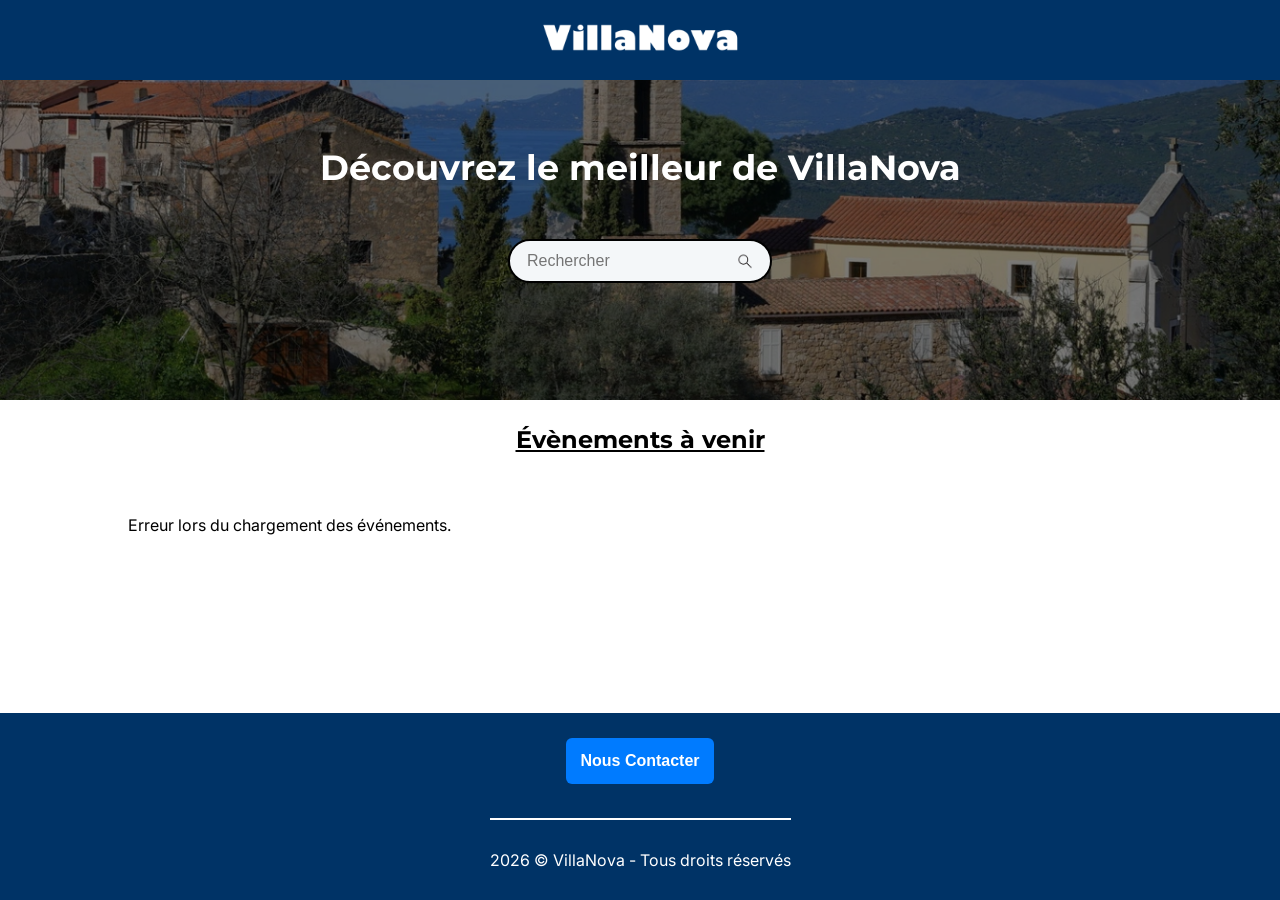
<file: index.html>
<!DOCTYPE html>
<html lang="fr">

<head>
    <meta charset="UTF-8">
    <meta name="viewport" content="width=device-width, initial-scale=1.0">
    <meta name="description" content="Découvrez les meilleurs évènements culturels à VillaNova. Concerts, galas et expositions au cœur de la ville. Tout dans une seule plateforme.">
    <meta name="robots" content="noindex, nofollow"> <!-- Fictional website, indexing disabled -->
    <title>Villanova</title>

    <link rel="icon" type="image/x-icon" href="resources/img/favicon.ico">
    <link rel="stylesheet" href="resources/scss/index_styles.css">
    <script src="resources/script/script.js" defer></script>
    <script src="resources/script/index_script.js" defer></script>
</head>

<body>

    <header>
        <a href=""><img src="resources/img/logo.webp" alt="Logo Villanova"></a>
    </header>

    <main>
        <!-- Hero Section -->
        <section class="hero-section">
            <div class="hero-content">
                <h1 class="hero-headline">Découvrez le meilleur de VillaNova</h1>

                <!-- Search Bar -->
                <form onsubmit="return false;">
                    <div class="search-bar-container">
                        <input type="search" class="search-input" placeholder="Rechercher" name="q">
                        <img src="resources/img/magnifying_glass.webp" aria-hidden="true" alt="" class="search-icon">
                    </div>
                </form>
            </div>
        </section>

        <div class="event-title">
            <h2>Évènements à venir</h2>
        </div>

        <!-- Event card section  -->
        <section id="events-container" class="events-grid"></section>
    </main>

    <footer></footer>

</body>

</html>
</file>
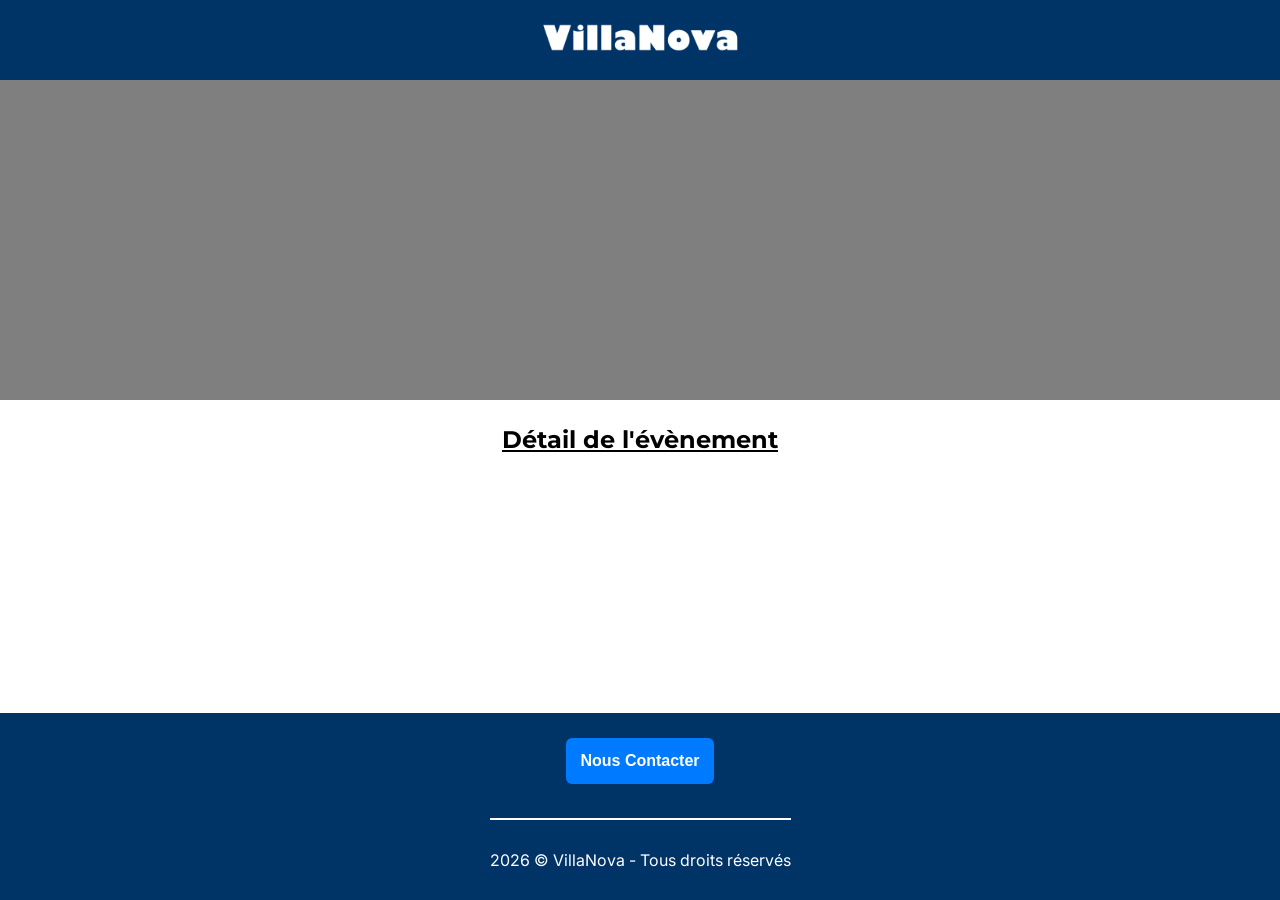
<file: event.html>
<!DOCTYPE html>
<html lang="fr">

<head>
    <meta charset="UTF-8">
    <meta name="viewport" content="width=device-width, initial-scale=1.0">
    <meta name="description" content="Détail d'un évènement en particuler.">
    <meta name="robots" content="noindex, nofollow"> <!-- Fictional website, indexing disabled -->
    <title>Détail de l'évènement - Villanova</title>

    <link rel="icon" type="image/x-icon" href="resources/img/favicon.ico">

    <link rel="stylesheet" href="resources/scss/event_styles.css">
    <script src="resources/script/script.js" defer></script>
    <script src="resources/script/event_script.js" defer></script>
</head>

<body>

    <header>
        <a href="./"><img src="resources/img/logo.webp" alt="Logo Villanova"></a>
    </header>

    <main>
        <!-- Hero Section -->
        <section class="hero-section">
            <div class="hero-content">
                <h1 class="event-title"></h1>
                <p class="event-date"></p>
            </div>
        </section>

        <div class="info-title">
            <h2>Détail de l'évènement</h2>
        </div>

        <!-- Event info container -->
        <section class="info-container"></section>
    </main>

    <footer></footer>

</body>

</html>
</file>
<file: resources/scss/index_styles.css>
/* Init */
@keyframes fadeIn {
  from {
    opacity: 0;
  }
  to {
    opacity: 1;
  }
}
@keyframes heroFadeZoom {
  from {
    opacity: 0.9;
    transform: scale(1.05);
  }
  to {
    opacity: 1;
    transform: scale(1);
  }
}
:root {
  --primary-color: #003366;
  --secondary-color: #007BFF;
  --neutral-background: #FFFFFF;
  --neutral-contrast: #F4F7F9;
  --accent-color: #3198ff;
  --event-date-color: #555;
  --event-location-color: #666;
  --border-color: #000;
  --footer-button-color: #007BFF;
  --footer-button-hover-color: #3198ff;
}

@media (prefers-color-scheme: dark) {
  :root {
    --primary-color: #003366;
    --secondary-color: #002b59;
    --neutral-background: #121212;
    --neutral-contrast: #1b1b1b;
    --accent-color: #123e69;
    --event-date-color: #AAAAAA;
    --event-location-color: #999999;
    --border-color: #363636;
    --footer-button-color: #0d6bd8;
    --footer-button-hover-color: #2181e2;
  }
  body {
    background-color: var(--neutral-background);
    color: white;
  }
  input {
    color: white;
  }
  .search-icon {
    filter: invert(100%);
  }
  .event-card {
    background: var(--neutral-background);
    border: 2px solid #ffffff;
  }
  footer .contact-section form .form-group input, footer .contact-section form .form-group textarea {
    color: #fff !important;
  }
}
/* Hero section */
.hero-content {
  width: 100%;
  padding: 0 20px;
  display: flex;
  flex-direction: column;
  align-items: center;
}

.hero-headline {
  color: white;
  font-size: 2.2rem;
  margin-bottom: 50px;
  text-align: center;
}

/* Init */
/* Init */
@font-face {
  font-family: "Montserrat";
  src: url("../font/Montserrat.ttf") format("truetype");
  font-display: swap;
}
@font-face {
  font-family: "Inter";
  src: url("../font/Inter.ttf") format("truetype");
  font-display: swap;
}
html,
body {
  height: 100%;
  margin: 0;
}

body {
  margin: 0;
  padding: 0;
  display: flex;
  flex-direction: column;
  font-family: "Inter", sans-serif;
}

/* Header */
header,
h1,
h2,
h3 {
  font-family: "Montserrat", sans-serif;
}

header {
  background-color: var(--primary-color);
  display: flex;
  height: 80px;
  justify-content: center;
  align-items: center;
  position: fixed;
  width: 100%;
  z-index: 1000;
}
header img {
  height: 50px;
}

h1 {
  animation: fadeIn 0.5s ease-out forwards;
}

main,
footer {
  animation: fadeIn 0.2s ease-out forwards;
}

main {
  flex: 1;
}

/* Footer */
footer {
  background-color: var(--primary-color);
  display: flex;
  flex-direction: column;
  justify-content: center;
  align-items: center;
  color: white;
}
footer a {
  text-decoration: none;
  color: white;
}
footer .contact-section {
  display: block;
  width: 80%;
  max-width: 450px;
  margin: 30px;
  margin-bottom: 0px;
  padding: 20px;
  border: #fff 2px solid;
  border-radius: 30px;
  max-height: 1000px;
  opacity: 1;
  overflow: hidden;
  transition: max-height 0.5s ease-in-out, opacity 0.3s ease-in-out, margin 0.5s ease-in-out, padding 0.5s ease-in-out, border-width 0.5s ease-in-out;
}
footer .contact-section h3 {
  margin-top: 0px;
  text-align: center;
  font-size: 25px;
  text-decoration: underline;
}
footer .contact-section form {
  display: flex;
  flex-direction: column;
  gap: 20px;
}
footer .contact-section form .form-group {
  display: flex;
  flex-direction: column;
}
footer .contact-section form .form-group input, footer .contact-section form .form-group textarea {
  padding: 14px 16px;
  border: none;
  border-radius: 6px;
  background-color: var(--neutral-contrast);
  color: #000;
  font-family: inherit;
  font-size: 0.95rem;
  width: 100%;
  box-sizing: border-box;
}
footer .contact-section form .form-group input::-moz-placeholder, footer .contact-section form .form-group textarea::-moz-placeholder {
  color: #8c8581;
}
footer .contact-section form .form-group input::placeholder, footer .contact-section form .form-group textarea::placeholder {
  color: #8c8581;
}
footer .contact-section form .form-group input:focus, footer .contact-section form .form-group textarea:focus {
  background-color: var(--neutral-background);
}
footer .contact-section form .form-group textarea {
  resize: none;
  min-height: 200px;
}
footer .contact-section form button {
  width: 100%;
}
footer .contact-section.hidden {
  max-height: 0 !important;
  opacity: 0 !important;
  margin: 0px;
  padding: 0px;
  pointer-events: none;
}
footer button {
  padding: 14px;
  background-color: var(--footer-button-color);
  color: #fff;
  border: none;
  border-radius: 6px;
  cursor: pointer;
  font-weight: bold;
  font-size: 1rem;
  transition: background-color 0.2s, transform 0.1s;
}
footer button:hover {
  background-color: var(--footer-button-hover-color);
}
footer button:active {
  transform: scale(0.98);
}
footer #toggleFooterBtn {
  margin-top: 25px;
}
footer p {
  border-top: var(--neutral-background) 2px solid;
  border-color: #fff;
  margin-top: 30px;
  padding-top: 30px;
  margin-bottom: 30px;
}

/* Hero section */
.hero-section {
  position: relative;
  width: 100%;
  height: 400px;
  display: flex;
  justify-content: center;
  align-items: center;
  overflow: hidden;
}
.hero-section::before {
  content: "";
  position: absolute;
  top: 0;
  left: 0;
  width: 100%;
  height: 100%;
  z-index: -1;
  background-size: cover;
  background-position: center;
  animation: heroFadeZoom 1.5s ease-out forwards;
  will-change: transform, opacity;
  contain: paint;
}
.hero-section::before {
  background-image: linear-gradient(rgba(0, 0, 0, 0.5), rgba(0, 0, 0, 0.5)), url("../img/hero_background.webp");
}

.search-bar-container {
  display: flex;
  align-items: center;
  background-color: var(--neutral-contrast);
  border: 2px solid var(--border-color);
  border-radius: 50px;
  padding: 10px 15px;
  width: 100%;
  max-width: 230px;
  transition: transform 0.3s ease-in-out;
}
.search-bar-container:focus-within {
  transform: scale(1.2);
}
.search-bar-container .search-input {
  flex: 1;
  border: none;
  outline: none;
  font-size: 16px;
  background: transparent;
  min-width: 0;
}
.search-bar-container .search-icon {
  width: 20px;
  height: 20px;
  flex-shrink: 0;
  margin-left: 10px;
}

/* Event grid section */
.event-title h2 {
  text-align: center;
  margin-top: 25px;
  margin-bottom: 5px;
  text-decoration: underline;
}

.events-grid {
  display: grid;
  grid-template-columns: 1fr;
  gap: 25px;
  padding: 20px;
  max-width: 100%;
  opacity: 0;
  animation: fadeIn 0.8s ease-out forwards;
  animation-delay: 0.3s;
}
@media (min-width: 1024px) {
  .events-grid {
    grid-template-columns: repeat(3, 1fr);
    margin: 0 10%;
    padding: 40px 0;
  }
}

.event-card {
  background: var(--neutral-contrast);
  border: 2px solid var(--border-color);
  border-radius: 15px;
  overflow: hidden;
  display: flex;
  flex-direction: column;
}
.event-card .event-image {
  transition: transform 0.3s ease-in-out;
  display: inline-block;
}
.event-card .event-image:hover {
  transform: scale(1.05);
}
.event-card .event-image-container {
  width: 100%;
  height: 200px;
}
.event-card .event-image {
  width: 100%;
  height: 100%;
  -o-object-fit: cover;
     object-fit: cover;
  display: block;
}
.event-card .event-details {
  padding: 15px;
  display: flex;
  justify-content: space-between;
  align-items: center;
}
.event-card .event-info-text {
  flex: 1;
  padding-right: 10px;
}
.event-card .event-name {
  font-size: 1.1rem;
  font-weight: bold;
  margin-bottom: 5px;
}
.event-card .event-date {
  color: var(--event-date-color);
  font-size: 0.9rem;
}
.event-card .event-location {
  color: var(--event-location-color);
  font-size: 0.8rem;
}
.event-card.event-past {
  opacity: 0.7;
}
.event-card.event-past .event-image {
  filter: grayscale(100%);
}
.event-card.event-past .info-button {
  background-color: #777;
}
.event-card.event-past .info-button:hover {
  background-color: #999999;
}
.event-card .info-button {
  background-color: var(--secondary-color);
  color: white;
  text-decoration: none;
  padding: 12px 18px;
  border-radius: 10px;
  font-weight: bold;
  font-size: 0.9rem;
  white-space: nowrap;
  text-align: center;
}
.event-card .info-button:hover {
  background-color: var(--accent-color);
}
.event-card .info-button:active {
  transform: scale(0.98);
}/*# sourceMappingURL=index_styles.css.map */
</file>
<file: resources/scss/event_styles.css>
/* Init */
/* Init */
@keyframes fadeIn {
  from {
    opacity: 0;
  }
  to {
    opacity: 1;
  }
}
@keyframes heroFadeZoom {
  from {
    opacity: 0.9;
    transform: scale(1.05);
  }
  to {
    opacity: 1;
    transform: scale(1);
  }
}
:root {
  --primary-color: #003366;
  --secondary-color: #007BFF;
  --neutral-background: #FFFFFF;
  --neutral-contrast: #F4F7F9;
  --accent-color: #3198ff;
  --event-date-color: #555;
  --event-location-color: #666;
  --border-color: #000;
  --footer-button-color: #007BFF;
  --footer-button-hover-color: #3198ff;
}

@media (prefers-color-scheme: dark) {
  :root {
    --primary-color: #003366;
    --secondary-color: #002b59;
    --neutral-background: #121212;
    --neutral-contrast: #1b1b1b;
    --accent-color: #123e69;
    --event-date-color: #AAAAAA;
    --event-location-color: #999999;
    --border-color: #363636;
    --footer-button-color: #0d6bd8;
    --footer-button-hover-color: #2181e2;
  }
  body {
    background-color: var(--neutral-background);
    color: white;
  }
  input {
    color: white;
  }
  .search-icon {
    filter: invert(100%);
  }
  .event-card {
    background: var(--neutral-background);
    border: 2px solid #ffffff;
  }
  footer .contact-section form .form-group input, footer .contact-section form .form-group textarea {
    color: #fff !important;
  }
}
@font-face {
  font-family: "Montserrat";
  src: url("../font/Montserrat.ttf") format("truetype");
  font-display: swap;
}
@font-face {
  font-family: "Inter";
  src: url("../font/Inter.ttf") format("truetype");
  font-display: swap;
}
html,
body {
  height: 100%;
  margin: 0;
}

body {
  margin: 0;
  padding: 0;
  display: flex;
  flex-direction: column;
  font-family: "Inter", sans-serif;
}

/* Header */
header,
h1,
h2,
h3 {
  font-family: "Montserrat", sans-serif;
}

header {
  background-color: var(--primary-color);
  display: flex;
  height: 80px;
  justify-content: center;
  align-items: center;
  position: fixed;
  width: 100%;
  z-index: 1000;
}
header img {
  height: 50px;
}

h1 {
  animation: fadeIn 0.5s ease-out forwards;
}

main,
footer {
  animation: fadeIn 0.2s ease-out forwards;
}

main {
  flex: 1;
}

/* Footer */
footer {
  background-color: var(--primary-color);
  display: flex;
  flex-direction: column;
  justify-content: center;
  align-items: center;
  color: white;
}
footer a {
  text-decoration: none;
  color: white;
}
footer .contact-section {
  display: block;
  width: 80%;
  max-width: 450px;
  margin: 30px;
  margin-bottom: 0px;
  padding: 20px;
  border: #fff 2px solid;
  border-radius: 30px;
  max-height: 1000px;
  opacity: 1;
  overflow: hidden;
  transition: max-height 0.5s ease-in-out, opacity 0.3s ease-in-out, margin 0.5s ease-in-out, padding 0.5s ease-in-out, border-width 0.5s ease-in-out;
}
footer .contact-section h3 {
  margin-top: 0px;
  text-align: center;
  font-size: 25px;
  text-decoration: underline;
}
footer .contact-section form {
  display: flex;
  flex-direction: column;
  gap: 20px;
}
footer .contact-section form .form-group {
  display: flex;
  flex-direction: column;
}
footer .contact-section form .form-group input, footer .contact-section form .form-group textarea {
  padding: 14px 16px;
  border: none;
  border-radius: 6px;
  background-color: var(--neutral-contrast);
  color: #000;
  font-family: inherit;
  font-size: 0.95rem;
  width: 100%;
  box-sizing: border-box;
}
footer .contact-section form .form-group input::-moz-placeholder, footer .contact-section form .form-group textarea::-moz-placeholder {
  color: #8c8581;
}
footer .contact-section form .form-group input::placeholder, footer .contact-section form .form-group textarea::placeholder {
  color: #8c8581;
}
footer .contact-section form .form-group input:focus, footer .contact-section form .form-group textarea:focus {
  background-color: var(--neutral-background);
}
footer .contact-section form .form-group textarea {
  resize: none;
  min-height: 200px;
}
footer .contact-section form button {
  width: 100%;
}
footer .contact-section.hidden {
  max-height: 0 !important;
  opacity: 0 !important;
  margin: 0px;
  padding: 0px;
  pointer-events: none;
}
footer button {
  padding: 14px;
  background-color: var(--footer-button-color);
  color: #fff;
  border: none;
  border-radius: 6px;
  cursor: pointer;
  font-weight: bold;
  font-size: 1rem;
  transition: background-color 0.2s, transform 0.1s;
}
footer button:hover {
  background-color: var(--footer-button-hover-color);
}
footer button:active {
  transform: scale(0.98);
}
footer #toggleFooterBtn {
  margin-top: 25px;
}
footer p {
  border-top: var(--neutral-background) 2px solid;
  border-color: #fff;
  margin-top: 30px;
  padding-top: 30px;
  margin-bottom: 30px;
}

/* Hero section */
.hero-content {
  width: 100%;
  padding: 0 20px;
  display: flex;
  flex-direction: column;
  align-items: center;
}

.hero-headline {
  color: white;
  font-size: 2.2rem;
  margin-bottom: 50px;
  text-align: center;
}

/* Hero section */
.hero-section {
  position: relative;
  width: 100%;
  height: 400px;
  display: flex;
  justify-content: center;
  align-items: center;
  overflow: hidden;
}
.hero-section::before {
  content: "";
  position: absolute;
  top: 0;
  left: 0;
  width: 100%;
  height: 100%;
  z-index: -1;
  background-size: cover;
  background-position: center;
  animation: heroFadeZoom 1.5s ease-out forwards;
  will-change: transform, opacity;
  contain: paint;
}
.hero-section::before {
  background-image: linear-gradient(rgba(0, 0, 0, 0.5), rgba(0, 0, 0, 0.5)), var(--hero-img, none);
}
.hero-section h1 {
  color: white;
  font-size: 2.2rem;
  margin-top: 40px;
  margin-bottom: 0;
  text-align: center;
}
.hero-section .event-date {
  color: white;
}

/* Event details */
.info-title h2 {
  text-align: center;
  margin-top: 25px;
  margin-bottom: 5px;
  text-decoration: underline;
}

.info-container {
  margin: 0 6%;
  padding-top: 7px;
  padding-bottom: 40px;
}
@media (min-width: 1024px) {
  .info-container {
    margin: 0 15%;
    padding-bottom: 60px;
  }
}
.info-container .location {
  text-align: center;
}
.info-container .description {
  overflow-wrap: break-word;
  word-wrap: break-word;
  hyphens: auto;
}
.info-container .calendar-button {
  display: table;
  margin: 20px auto 0 auto;
  background-color: var(--secondary-color);
  color: white;
  text-decoration: none;
  padding: 12px 18px;
  border-radius: 10px;
  font-weight: bold;
  font-size: 0.9rem;
  white-space: nowrap;
  text-align: center;
}
.info-container .calendar-button:hover {
  background-color: var(--accent-color);
}
.info-container .calendar-button:active {
  transform: scale(0.98);
}/*# sourceMappingURL=event_styles.css.map */
</file>
